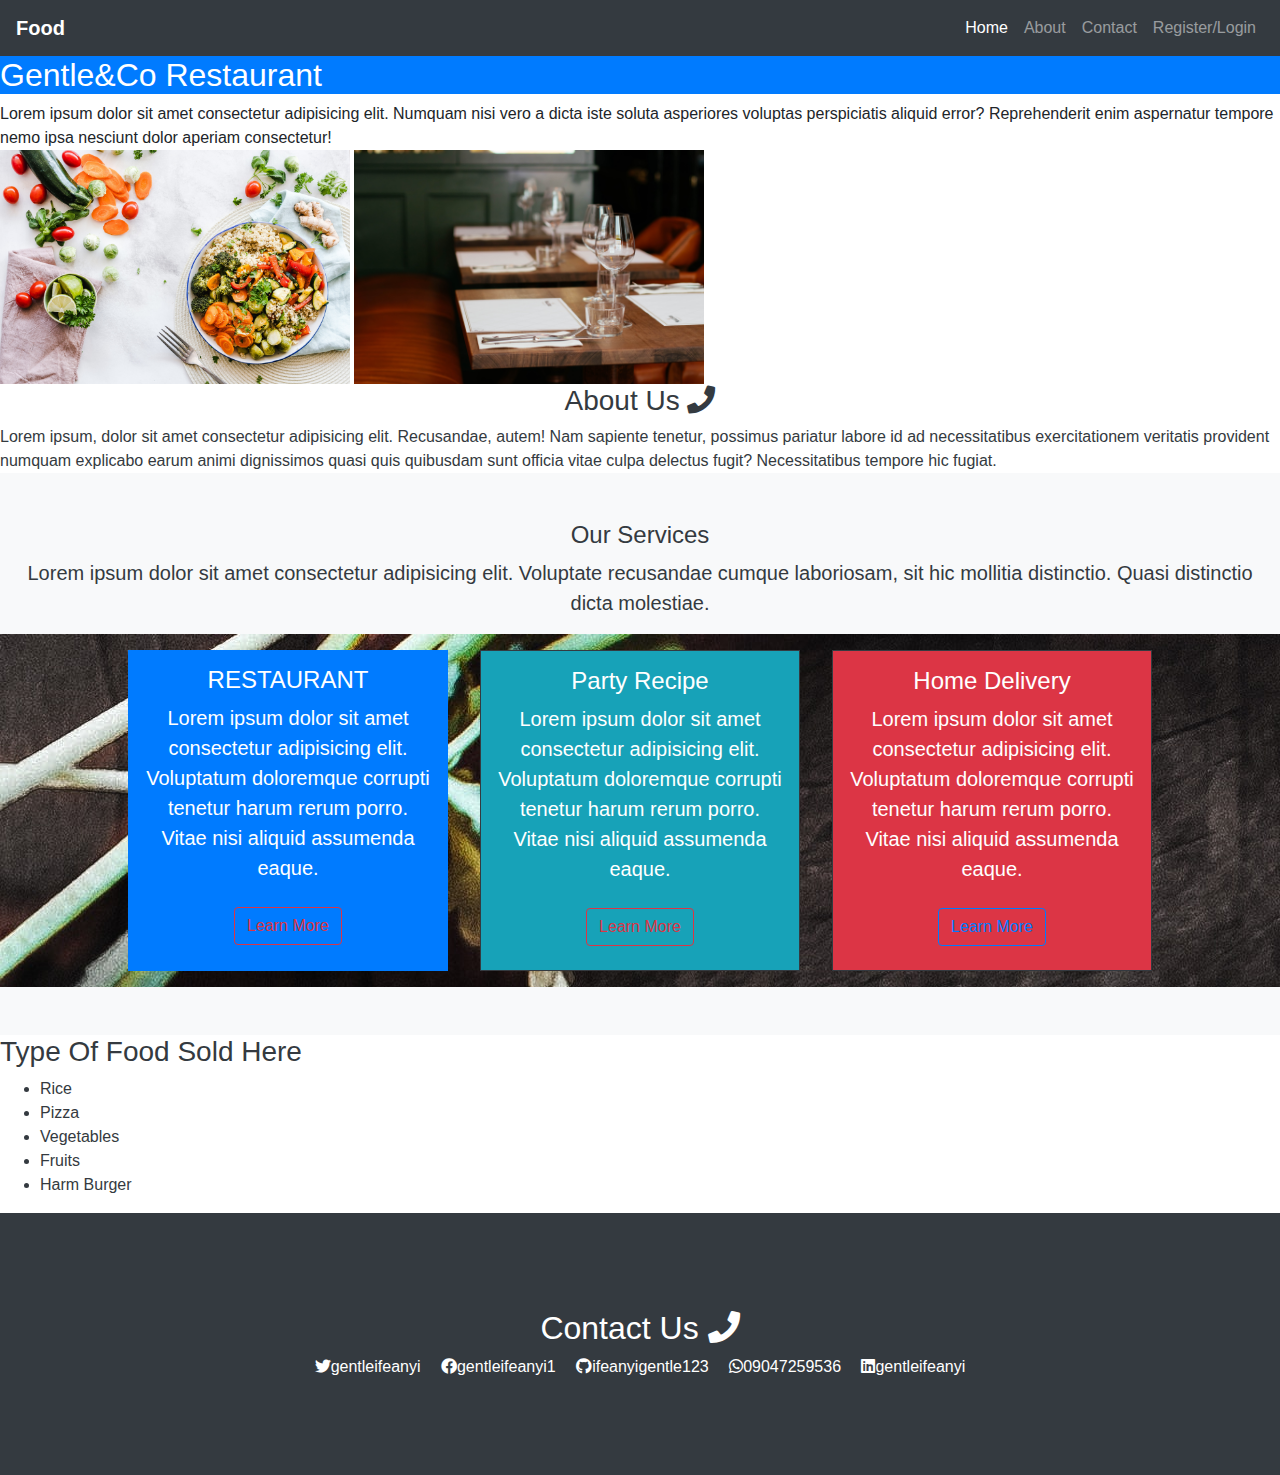
<file: index.html>
<!DOCTYPE html>
<html lang="en">
<head>
    <meta charset="UTF-8">
    <meta http-equiv="X-UA-Compatible" content="IE=edge">
    <meta name="viewport" content="width=device-width, initial-scale=1.0">
    <title>Gentle&Co Restaurant</title>
    <link rel="stylesheet" href="css/bootstrap.min.css">
    <link rel="stylesheet" href="css/font6/css/all.css">
    <link rel="stylesheet" href="css/style.css">
    <link rel="shortcut icon" href="img/cholo.jpg" type="image/x-icon">

</head>
<body>
    
    <!-- navbar -->
    <nav class="navbar navbar-expand-md bg-dark navbar-dark">
      <!-- Brand -->
      <a class="navbar-brand" href="#"> <strong> Food</strong> </a>
    
      <!-- Toggler/collapsibe Button -->
      <button class="navbar-toggler" type="button" data-toggle="collapse" data-target="#collapsibleNavbar">
        <span class="navbar-toggler-icon"></span>
      </button>
    
      <!-- Navbar links -->
      <div class="collapse navbar-collapse" id="collapsibleNavbar">
        <ul class="navbar-nav ml-auto">
          <li class="nav-item">
            <a class="nav-link active" href="index.html">Home</a>
          </li>
          <li class="nav-item">
            <a class="nav-link" href="about.html">About</a>
          </li>
          <li class="nav-item">
            <a class="nav-link" href="contact.html">Contact</a>
          </li>
          <li class="nav-item">
            <a class="nav-link" href="register.html">Register/Login</a>
          </li>
        </ul>
      </div>
    </nav>
    <h2 class="bg-primary text-white">Gentle&Co Restaurant</h2>
    Lorem ipsum dolor sit amet consectetur adipisicing elit. Numquam nisi vero a dicta iste soluta asperiores voluptas perspiciatis aliquid error? Reprehenderit enim aspernatur tempore nemo ipsa nesciunt dolor aperiam consectetur! <br>
    <img src="img/food.jpg" width="350" alt="">
    <img src="img/pexels-valeria-boltneva-1484516.jpg" width="350" alt="">
    <br>
    <div class="  text-dark">
    <h3 class="text-center">About Us <i class="fas fa-phone"></i></h3>
    Lorem ipsum, dolor sit amet consectetur adipisicing elit. Recusandae, autem! Nam sapiente tenetur, possimus pariatur labore id ad necessitatibus exercitationem veritatis provident numquam explicabo earum animi dignissimos quasi quis quibusdam sunt officia vitae culpa delectus fugit? Necessitatibus tempore hic fugiat. <br>

   <!-- what people say -->
   <div class="container-fluid text-center bg-light py-5">
    <i class="bi bi-sliders display-4"></i>
    <h4 class="text-dark">Our Services</h4>
    
    <p class="lead text-dark">
        Lorem ipsum dolor sit amet consectetur adipisicing elit. Voluptate recusandae cumque laboriosam, sit hic mollitia distinctio. Quasi distinctio dicta molestiae.
    </p>

    <div class="row justify-content-center apple text-white">
        <div class="col-md-3 bg-primary m-3 p-3 text-white"> 
            <h4 class="text-center">RESTAURANT</h4>
            <p class="lead">
                Lorem ipsum dolor sit amet consectetur adipisicing elit. Voluptatum doloremque corrupti tenetur harum rerum porro. Vitae nisi aliquid assumenda eaque.
            </p>
            <button class="btn btn-outline-danger m-2">Learn More</button>
        </div>
        <div class="col-md-3 border border-dark m-3 p-3 bg-info">
            <h4 class="text-center">Party Recipe</h4>
            <p class="lead">
                Lorem ipsum dolor sit amet consectetur adipisicing elit. Voluptatum doloremque corrupti tenetur harum rerum porro. Vitae nisi aliquid assumenda eaque.
            </p>
            <button class="btn btn-outline-danger m-2">Learn More</button>
        </div>
        <div class="col-md-3 border border-dark m-3 p-3 bg-danger">
            <h4 class="text-center">Home Delivery</h4>
            <p class="lead">
                Lorem ipsum dolor sit amet consectetur adipisicing elit. Voluptatum doloremque corrupti tenetur harum rerum porro. Vitae nisi aliquid assumenda eaque.
            </p>
            <button class="btn btn-outline-primary m-2">Learn More</button>
        </div>
       
    </div>
</div>
<h3 class="bg-white text-dark">Type Of Food Sold Here</h3>

    <ul class="bg-white text-dark">
        <li>Rice</li>
        <li>Pizza</li>
        <li>Vegetables</li>
        <li>Fruits</li>
        <li>Harm Burger</li>
    </ul>








 <footer class="bg-dark p-5">
  <div class="container-fluid p-5 text-white text-center">
      <h2 class=""> Contact Us <i class="fas fa-phone"></i></h2>
      <a href="" class="text-white p-2"><i class="fab fa-twitter"></i>gentleifeanyi </a>
      <a href="" class="text-white p-2"><i class="fab fa-facebook"></i>gentleifeanyi1 </a>
      <a href="" class="text-white p-2"><i class="fab fa-github"></i>ifeanyigentle123 </a>
      <a href="" class="text-white p-2"><i class="fab fa-whatsapp"></i>09047259536 </a>
      <a href="" class="text-white p-2"><i class="fab fa-linkedin"></i>gentleifeanyi </a>
      
  </div>
 </footer>
 


 <!-- jquery script -->
    <script src="js/jquery.min.js"></script>
    <!-- boostrap script -->
    <script src="js/bootstrap.min.js"></script>
</body>
</html>
</file>
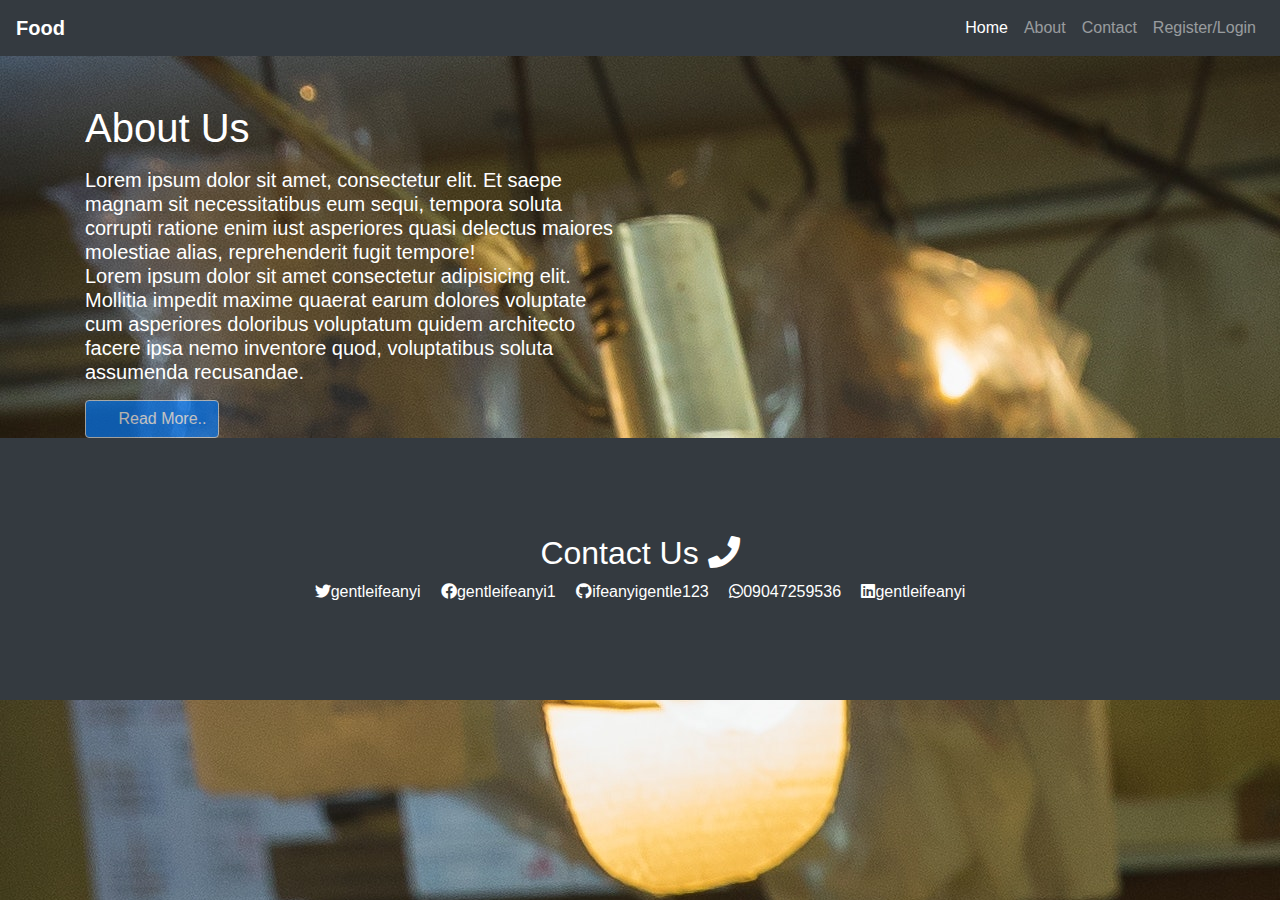
<file: about.html>
<!DOCTYPE html>
<html lang="en">
<head>
    <meta charset="UTF-8">
    <meta http-equiv="X-UA-Compatible" content="IE=edge">
    <meta name="viewport" content="width=device-width, initial-scale=1.0">
    <title>Gentle&Co Restaurant</title>
    <link rel="stylesheet" href="css/bootstrap.min.css">
    <link rel="stylesheet" href="css/font6/css/all.css">
    <link rel="stylesheet" href="css/style.css">
    <link rel="shortcut icon" href="img/cholo.jpg" type="image/x-icon">


</head>
<body class="adam">
    
    <!-- navbar -->
    <nav class="navbar navbar-expand-md bg-dark navbar-dark">
        <!-- Brand -->
        <a class="navbar-brand" href="#"> <strong> Food</strong> </a>
      
        <!-- Toggler/collapsibe Button -->
        <button class="navbar-toggler" type="button" data-toggle="collapse" data-target="#collapsibleNavbar">
          <span class="navbar-toggler-icon"></span>
        </button>
      
        <!-- Navbar links -->
        <div class="collapse navbar-collapse" id="collapsibleNavbar">
          <ul class="navbar-nav ml-auto">
            <li class="nav-item">
              <a class="nav-link active" href="index.html">Home</a>
            </li>
            <li class="nav-item">
              <a class="nav-link" href="about.html">About</a>
            </li>
            <li class="nav-item">
              <a class="nav-link" href="contact.html">Contact</a>
            </li>
            <li class="nav-item">
              <a class="nav-link" href="register.html">Register/Login</a>
            </li>
          </ul>
        </div>
      </nav>
<!-- About us  -->

<div class="container pt-5">
    <div class="row">
      <div class="col-md-6">
        <h1 class="text-white">About Us</h1> 
        <p>
          <h2 class="lead text-white">
            Lorem ipsum dolor sit amet, consectetur  elit. Et saepe magnam sit necessitatibus eum sequi, tempora soluta corrupti ratione enim iust asperiores quasi delectus maiores molestiae alias, reprehenderit fugit tempore! <br>
            Lorem ipsum dolor sit amet consectetur adipisicing elit. Mollitia impedit maxime quaerat earum dolores voluptate cum asperiores doloribus voluptatum quidem architecto facere ipsa nemo inventore quod, voluptatibus soluta assumenda recusandae.
          </h2>
        </p>
        <button class="btn btn-primary border" disabled>
          <span class="spinner-grow spinner-grow-sm"></span>
          Read More..
        </button>

      </div>
      <div class="col-md-6 undraw">
       <!-- <img src="img/undraw_co?mpose_music_ovo2.svg" width="200" alt=""> -->
      </div>

    </div>
  </div>

  <footer class="bg-dark p-5">
    <div class="container-fluid p-5 text-white text-center">
        <h2 class=""> Contact Us <i class="fas fa-phone"></i></h2>
        <a href="" class="text-white p-2"><i class="fab fa-twitter"></i>gentleifeanyi </a>
        <a href="" class="text-white p-2"><i class="fab fa-facebook"></i>gentleifeanyi1 </a>
        <a href="" class="text-white p-2"><i class="fab fa-github"></i>ifeanyigentle123 </a>
        <a href="" class="text-white p-2"><i class="fab fa-whatsapp"></i>09047259536 </a>
        <a href="" class="text-white p-2"><i class="fab fa-linkedin"></i>gentleifeanyi </a>
        
    </div>
   </footer>


      <script src="js/jquery.min.js"></script>
      <script src="js/bootstrap.min.js"></script>
</body>
</html>
</file>
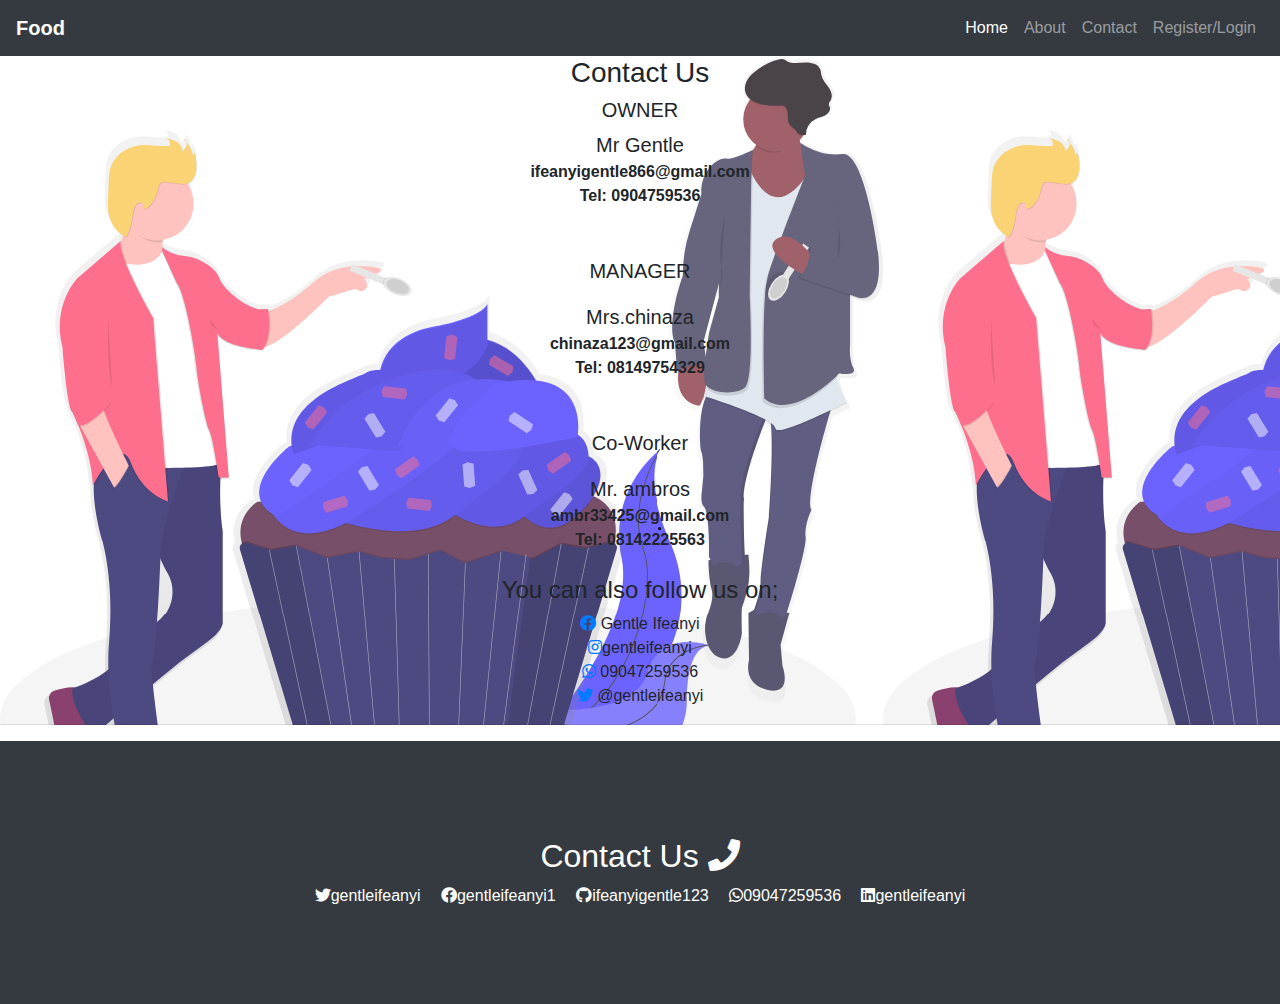
<file: contact.html>
<!DOCTYPE html>
<html lang="en">
<head>
    <meta charset="UTF-8">
    <meta http-equiv="X-UA-Compatible" content="IE=edge">
    <meta name="viewport" content="width=device-width, initial-scale=1.0">
    <title>Gentle&Co Restaurant</title>
    <link rel="stylesheet" href="css/bootstrap.min.css">
    <link rel="stylesheet" href="css/font6/css/all.css">
    <link rel="stylesheet" href="css/style.css">
    <link rel="shortcut icon" href="img/cholo.jpg" type="image/x-icon">


</head>
<body text="dark ">
    
    <!-- navbar -->
    <nav class="navbar navbar-expand-md bg-dark navbar-dark">
        <!-- Brand -->
        <a class="navbar-brand" href="#"> <strong> Food</strong> </a>
      
        <!-- Toggler/collapsibe Button -->
        <button class="navbar-toggler" type="button" data-toggle="collapse" data-target="#collapsibleNavbar">
          <span class="navbar-toggler-icon"></span>
        </button>
      
        <!-- Navbar links -->
        <div class="collapse navbar-collapse" id="collapsibleNavbar">
          <ul class="navbar-nav ml-auto">
            <li class="nav-item">
              <a class="nav-link active" href="index.html">Home</a>
            </li>
            <li class="nav-item">
              <a class="nav-link" href="about.html">About</a>
            </li>
            <li class="nav-item">
              <a class="nav-link" href="contact.html">Contact</a>
            </li>
            <li class="nav-item">
              <a class="nav-link" href="register.html">Register/Login</a>
            </li>
          </ul>
        </div>
      </nav>
      <div class="apple12 text-center">
          <strong>
            <h3>Contact Us </h3>
            <div>
            <h1 class="lead display-5 a ">OWNER</h1>
            <p class="lead m-0">Mr Gentle</p>
            <p class="m-0">ifeanyigentle866@gmail.com</p>
            <p class="m-0">Tel: 0904759536</p><br><br>
             </div>
        
              <div>
              <p class="lead display a">MANAGER</p>
              <p class="lead m-0">Mrs.chinaza</p>
              <p class="m-0">chinaza123@gmail.com</p>
              <p class="m-0">Tel: 08149754329</p><br><br>
              </div>
             
              <div>
              <p class="lead display a">Co-Worker</p>
              <p class="lead m-0">Mr. ambros</p>
              <p class="m-0">ambr33425@gmail.com</p>
              <p class="m-0">Tel: 08142225563</p> <br>
              </div>
          </strong>
           
                
       <h4> You can also follow us on;<br></h4>
        <a href="" class="link"><i class="fab fa-facebook"></i></a> Gentle Ifeanyi <br>
        <a href="" class="link"><i class="fab fa-instagram"></i></a>gentleifeanyi <br>
        <a href="" class="link"><i class="fab fa-whatsapp"></i></a> 09047259536 <br>
        <a href="" class="link"><i class="fab fa-twitter"></i></a> @gentleifeanyi 
        <hr>
      </div>



    <footer class="bg-dark p-5">
      <div class="container-fluid p-5 text-white text-center">
          <h2 class=""> Contact Us <i class="fas fa-phone"></i></h2>
          <a href="" class="text-white p-2"><i class="fab fa-twitter"></i>gentleifeanyi </a>
          <a href="" class="text-white p-2"><i class="fab fa-facebook"></i>gentleifeanyi1 </a>
          <a href="" class="text-white p-2"><i class="fab fa-github"></i>ifeanyigentle123 </a>
          <a href="" class="text-white p-2"><i class="fab fa-whatsapp"></i>09047259536 </a>
          <a href="" class="text-white p-2"><i class="fab fa-linkedin"></i>gentleifeanyi </a>
          
      </div>
     </footer>

    <script src="js/jquery.min.js"></script>
    <script src="js/bootstrap.min.js"></script>
</body>
</html>
</file>
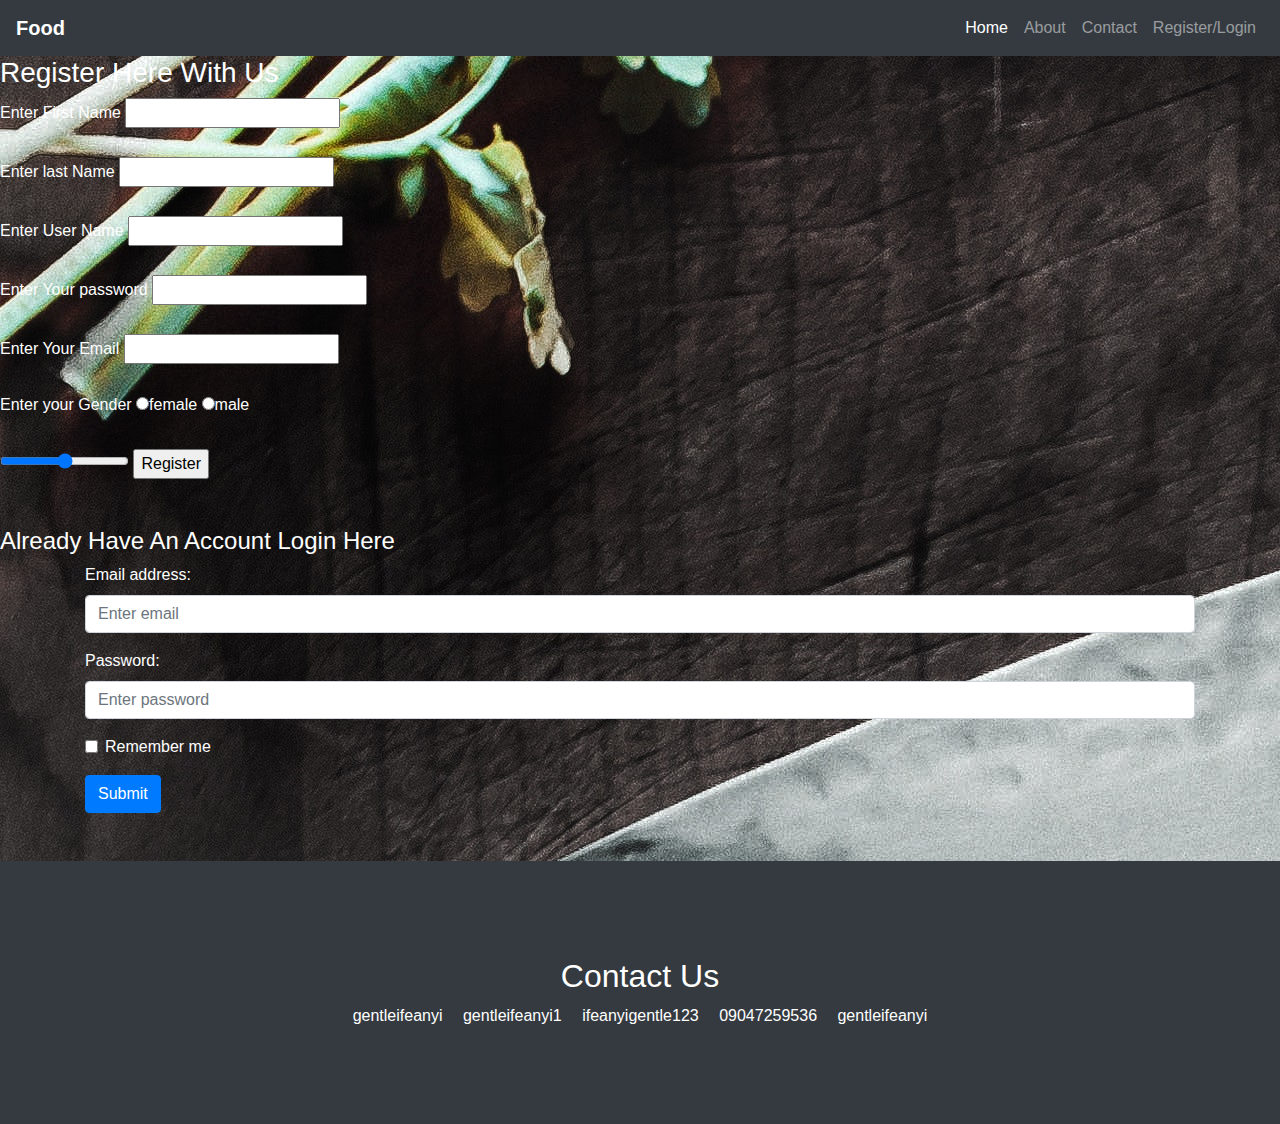
<file: register.html>
<!DOCTYPE html>
<html lang="en">
<head>
    <meta charset="UTF-8">
    <meta http-equiv="X-UA-Compatible" content="IE=edge">
    <meta name="viewport" content="width=device-width, initial-scale=1.0">
    <title>Gentle&Co Restaurant</title>
    <link rel="stylesheet" href="css/style.css">
    <link rel="stylesheet" href="css/bootstrap.min.css">
    <link rel="shortcut icon" href="img/cholo.jpg" type="image/x-icon">

</head>
<body class="apple text-white">
   
    <!-- navbar -->
    <nav class="navbar navbar-expand-md bg-dark navbar-dark">
      <!-- Brand -->
      <a class="navbar-brand" href="#"> <strong> Food</strong> </a>
    
      <!-- Toggler/collapsibe Button -->
      <button class="navbar-toggler" type="button" data-toggle="collapse" data-target="#collapsibleNavbar">
        <span class="navbar-toggler-icon"></span>
      </button>
    
      <!-- Navbar links -->
      <div class="collapse navbar-collapse" id="collapsibleNavbar">
        <ul class="navbar-nav ml-auto">
          <li class="nav-item">
            <a class="nav-link active" href="index.html">Home</a>
          </li>
          <li class="nav-item">
            <a class="nav-link" href="about.html">About</a>
          </li>
          <li class="nav-item">
            <a class="nav-link" href="contact.html">Contact</a>
          </li>
          <li class="nav-item">
            <a class="nav-link" href="register.html">Register/Login</a>
          </li>
        </ul>
      </div>
    </nav>

    <h3>Register Here With Us</h3> 
    <form action="" method="post">
        <label for="fname">Enter First Name</label>
        <input type="text" name="fname" id=""><br><br>
        <label for="lname">Enter last Name</label>
        <input type="text" name="lname" id=""><br><br>
        <label for="uname">Enter User Name</label>
        <input type="text" name="uname" id=""><br><br>
        <label for="pwd">Enter Your password</label>
        <input type="password" name="pwd" id=""><br><br>
        <label for="email">Enter Your Email</label>
        <input type="email" name="email" id=""><br><br>
        <label for="sex">Enter your Gender</label>
        <input type="radio" name="sex" id="">female
        <input type="radio" name="sex" id="">male <br><br>
        <input type="range" name="" id="">
        <input type="submit" value="Register">
    </form>
    <br><br>
    <h4>Already Have An Account Login Here</h4>
    <div class="container">
        <form action="/action_page.php">
            <div class="form-group">
              <label for="email">Email address:</label>
              <input type="email" class="form-control" placeholder="Enter email" id="email">
            </div>
            <div class="form-group">
              <label for="pwd">Password:</label>
              <input type="password" class="form-control" placeholder="Enter password" id="pwd">
            </div>
            <div class="form-group form-check">
              <label class="form-check-label">
                <input class="form-check-input" type="checkbox"> Remember me
              </label>
            </div>
            <button type="submit" class="btn btn-primary">Submit</button>
          </form>
    </div>
    <br><br>
    
 <footer class="bg-dark p-5">
  <div class="container-fluid p-5 text-white text-center">
      <h2 class=""> Contact Us <i class="fas fa-phone"></i></h2>
      <a href="" class="text-white p-2"><i class="fab fa-twitter"></i>gentleifeanyi </a>
      <a href="" class="text-white p-2"><i class="fab fa-facebook"></i>gentleifeanyi1 </a>
      <a href="" class="text-white p-2"><i class="fab fa-github"></i>ifeanyigentle123 </a>
      <a href="" class="text-white p-2"><i class="fab fa-whatsapp"></i>09047259536 </a>
      <a href="" class="text-white p-2"><i class="fab fa-linkedin"></i>gentleifeanyi </a>
      
  </div>
 </footer>
    <script src="js/jquery.min.js"></script>
    <script src="js/bootstrap.min.js"></script>
</body>
</html>
</file>
<file: css/style.css>
.apple{
    background-image: url(/img/cholo.jpg);
}
.adam{
    background-image: url(/img/akp.jpg);
}
.apple12{
    background-image: url(/img/undraw_tasting_de22.svg);
}
</file>
